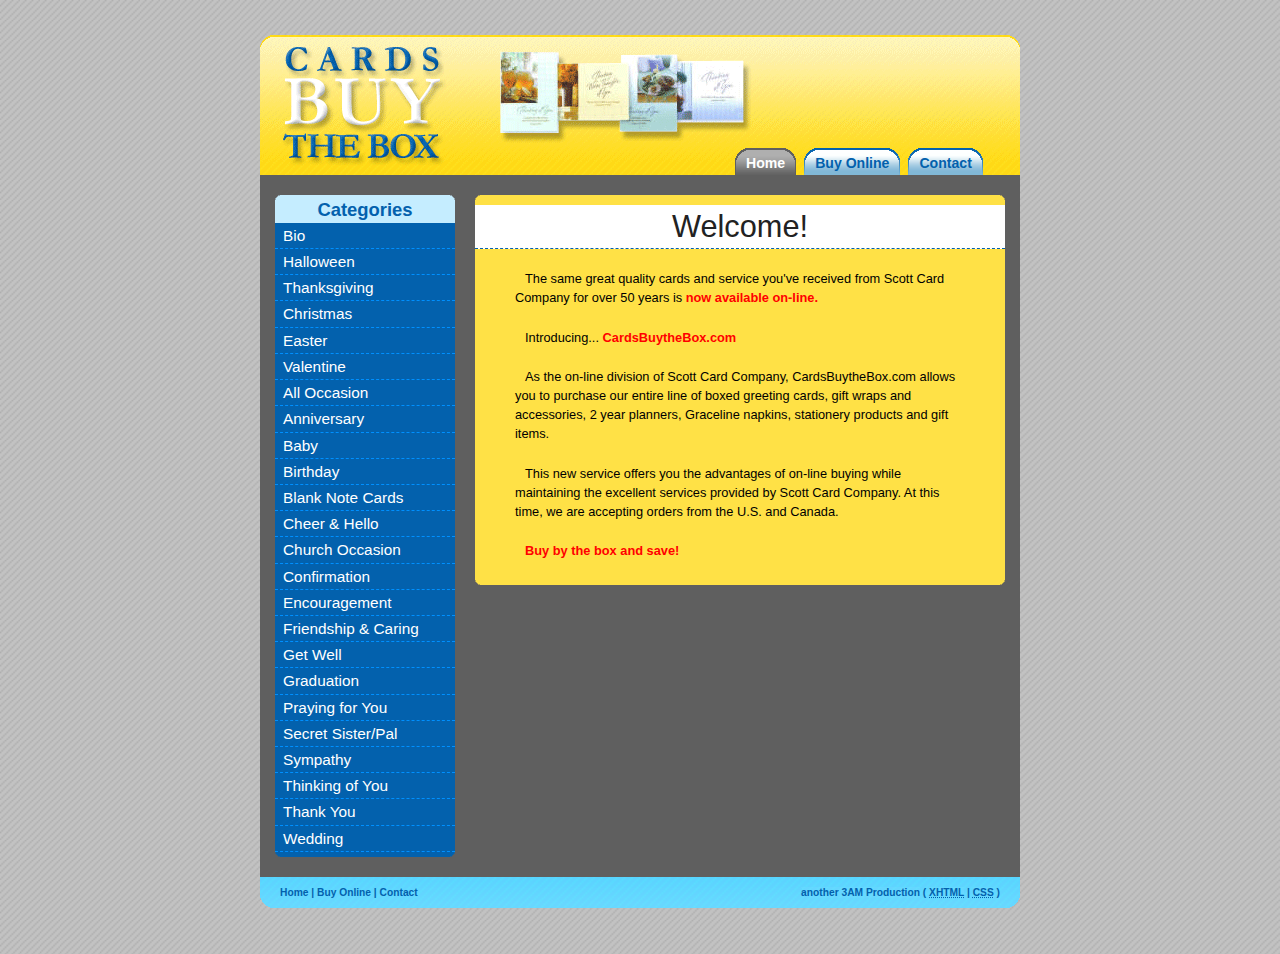
<file: index.htm>
<!DOCTYPE html PUBLIC "-//W3C//DTD XHTML 1.1//EN"
"http://www.w3.org/TR/xhtml11/DTD/xhtml11.dtd">

<html xmlns="http://www.w3.org/1999/xhtml">

<head>
<title>Cards Buy The Box</title>
<meta http-equiv="Content-Type" content="text/html;charset=utf-8" />
<link rel="stylesheet" href="indexcss02.css" type="text/css" media="screen" />

<link rel="stylesheet" type="text/css" href="niftyCorners.css">
<link rel="stylesheet" type="text/css" href="niftyPrint.css" media="print">
<script type="text/javascript" src="nifty.js"></script>
<script type="text/javascript">
window.onload=function(){
if(!NiftyCheck())
    return;
<!--Rounded("div#content","all","#E5FFF9","#FFE146","smooth");-->
<!--Rounded("ul#side","all","#E5FFF9","#0361AD","smooth");-->
Rounded("div#content","all","#5F5F5F","#FFE146","smooth");
Rounded("ul#side","top","#5F5F5F","#C5EDFF","smooth");
Rounded("ul#side","bottom","#5F5F5F","#0361AD","smooth");
<!--Rounded("div#thebody","top","#C2C2C2","#5F5F5F","smooth");-->
}
</script>

</head>

<body>

<div id="container">

<div id="header">
<h1>Cards Buy The Box</h1>
<ul id="nav">
	<li class="location"><a href="index.htm">Home</a></li>
  <li><a href="shop.htm">Buy Online</a></li>
  <li><a href="contact.htm">Contact</a></li>
</ul>
</div><!--header-->

<div id="thebody">

<div id="content">
  <h2>Welcome!</h2>
	<p>The same great quality cards and service you've received from Scott Card Company for over 50 years is <em>now available on-line.</em></p>
	<p>Introducing... <em>CardsBuytheBox.com</em></p>
	<p>As the on-line division of Scott Card Company, CardsBuytheBox.com allows you to purchase our entire line of boxed greeting cards, gift wraps and accessories, 2 year planners, Graceline napkins, stationery products and gift items.</p>
  <p>This new service offers you the advantages of on-line buying while maintaining the excellent services provided by Scott Card Company.  At this time, we are accepting orders from the U.S. and Canada.</p>
  <p><em>Buy by the box and save!</em></p>
</div><!--content-->

<ul id="side">
	<li><h4>Categories</h4></li>
  <li><a href="bio.htm">Bio</a></li>
  <li><a href="halloween/halloween1.htm">Halloween</a></li>
  <li><a href="thanksgiving/thanksgiving1.htm">Thanksgiving</a></li>
  <li><a href="christmas/christmasnocards.htm">Christmas</a></li>
  <li><a href="easter/easter1.htm">Easter</a></li>
  <li><a href="valentine/valentine1.htm">Valentine</a></li>
  <li><a href="alloccasion/alloccasions1.htm">All Occasion</a></li>
  <li><a href="anniversary/anniversary1.htm">Anniversary</a></li>
  <li><a href="baby/baby1.htm">Baby</a></li>
  <li><a href="birthday/birthday1.htm">Birthday</a></li>
  <li><a href="gifts/gifts1.htm">Blank Note Cards</a></li>
  <li><a href="thinkingofyou/thinkofyou1.htm">Cheer &amp; Hello</a></li>
  <li><a href="alloccasion/alloccasions3.htm">Church Occasion</a></li>
  <li><a href="confirmation/conformation1.htm">Confirmation</a></li>
  <li><a href="encouragement/encouragement1.htm">Encouragement</a></li>
  <li><a href="thinkingofyou/thinkofyou1.htm">Friendship &amp; Caring</a></li>
  <li><a href="getwell/getwell1.htm">Get Well</a></li>
  <li><a href="graduation/graduation1.htm">Graduation</a></li>
  <li><a href="thinkingofyou/thinkofyou1.htm">Praying for You</a></li>
  <li><a href="secretpal/secretpal1.htm">Secret Sister/Pal</a></li>
  <li><a href="sympathy/sympathy1.htm">Sympathy</a></li>
  <li><a href="thinkingofyou/thinkofyou1.htm">Thinking of You</a></li>
  <li><a href="thankyou/thankyou1.htm">Thank You</a></li>
  <li><a href="wedding/wedding1.htm">Wedding</a></li>
</ul>

</div><!--thebody-->

<div id="bottom">
  <span class="left"><a href="index.htm">Home</a> |
  <a href="shop.htm">Buy Online</a> |
  <a href="contact.htm">Contact</a></span>
  <a href="http://www.3amproductions.net">another 3AM Production</a> (
	<a title="Validate as XHTML" rel="validate external" href="http://validator.w3.org/check?uri=http://rowe.3amproductions.net"><abbr title="eXtensible Hypertext Markup Language"><acronym title="eXtensible Hypertext Markup Language">XHTML</acronym></abbr></a> |
	<a title="Validate CSS" rel="validate external" href="http://jigsaw.w3.org/css-validator/validator?uri=http://rowe.3amproductions.net/indexcss02.css"><abbr title="Cascading Style Sheets"><acronym title="Cascading Style Sheets">CSS</acronym></abbr></a> )
	<!--<a title="Validate as Section 508 Compliant" rel="validate external" href="http://www.contentquality.com/mynewtester/cynthia.exe?Url1=http://rowe.3amproductions.net"><abbr title="Section 508"><acronym title="Section 508">508</acronym></abbr></a> )-->
</div><!--bottom-->

</div><!--container-->

</body>

</html>
</file>
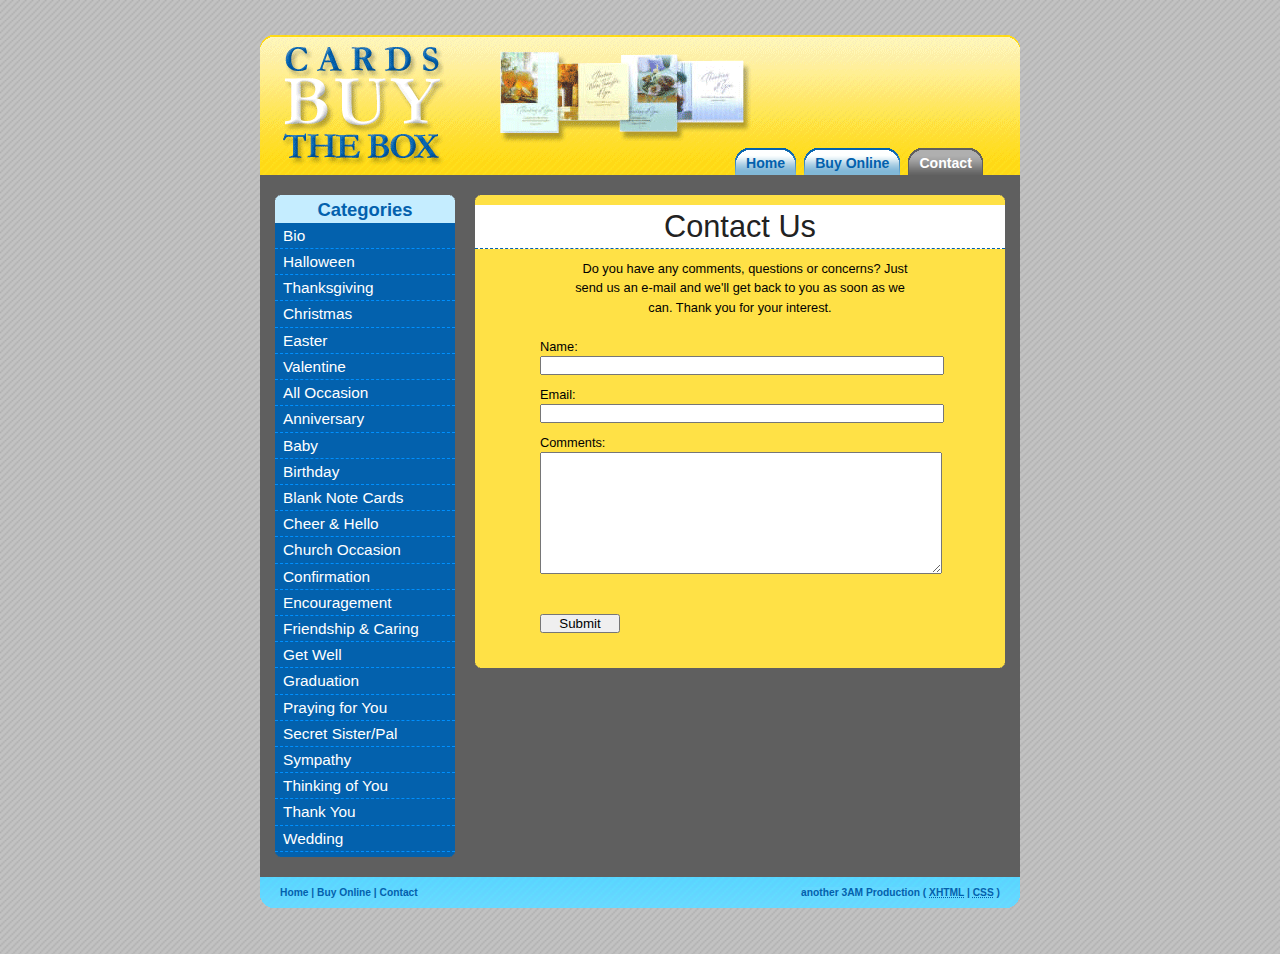
<file: contact.htm>
<!DOCTYPE html PUBLIC "-//W3C//DTD XHTML 1.1//EN"
"http://www.w3.org/TR/xhtml11/DTD/xhtml11.dtd">

<html xmlns="http://www.w3.org/1999/xhtml">

<head>
<title>Cards Buy The Box</title>
<meta http-equiv="Content-Type" content="text/html;charset=utf-8" />
<link rel="stylesheet" href="indexcss02.css" type="text/css" media="screen" />

<link rel="stylesheet" type="text/css" href="niftyCorners.css" />
<link rel="stylesheet" type="text/css" href="niftyPrint.css" media="print" />
<script type="text/javascript" src="nifty.js"></script>
<script type="text/javascript">
window.onload=function(){
if(!NiftyCheck())
    return;
<!--Rounded("div#content","all","#E5FFF9","#FFE146","smooth");-->
<!--Rounded("ul#side","all","#E5FFF9","#0361AD","smooth");-->
Rounded("div#content","all","#5F5F5F","#FFE146","smooth");
Rounded("ul#side","top","#5F5F5F","#C5EDFF","smooth");
Rounded("ul#side","bottom","#5F5F5F","#0361AD","smooth");
<!--Rounded("div#thebody","top","#C2C2C2","#5F5F5F","smooth");-->
}
</script>

</head>

<body>

<div id="container">

<div id="header">
<h1>Cards Buy The Box</h1>
<ul id="nav">
	<li><a href="index.htm">Home</a></li>
  <li><a href="shop.htm">Buy Online</a></li>
  <li class="location"><a href="contact.htm">Contact</a></li>
</ul>
</div><!--header-->

<div id="thebody">

<div id="content">
<h2>Contact Us</h2>
<form action="/contact.htm" method="post">
	<p class="contact">Do you have any comments, questions or concerns? Just send us an e-mail and we'll get back to you as soon as we can. Thank you for your interest.</p>
	<fieldset>
		<!--<legend >Contact Information</legend>-->
		<div class="clear"><label for="name" >Name:</label><input id="name" name="name" type="text" /></div>
    <div class="clear"><label for="email">Email:</label><input id="email" name="email" type="text" /></div>
    <div class="clear"><label for="misc">Comments:</label><textarea id="misc" name="misc" rows="8" cols="25"></textarea></div>

  </fieldset>
  <fieldset>
    <div class="clear"><input id="submit" name="submit" value="Submit" type="submit" /></div>
  </fieldset>
</form>
</div><!--content-->

<ul id="side">
	<li><h4>Categories</h4></li>
  <li><a href="bio.htm">Bio</a></li>
  <li><a href="halloween/halloween1.htm">Halloween</a></li>
  <li><a href="thanksgiving/thanksgiving1.htm">Thanksgiving</a></li>
  <li><a href="christmas/christmasnocards.htm">Christmas</a></li>
  <li><a href="easter/easter1.htm">Easter</a></li>
  <li><a href="valentine/valentine1.htm">Valentine</a></li>
  <li><a href="alloccasion/alloccasions1.htm">All Occasion</a></li>
  <li><a href="anniversary/anniversary1.htm">Anniversary</a></li>
  <li><a href="baby/baby1.htm">Baby</a></li>
  <li><a href="birthday/birthday1.htm">Birthday</a></li>
  <li><a href="gifts/gifts1.htm">Blank Note Cards</a></li>
  <li><a href="thinkingofyou/thinkofyou1.htm">Cheer &amp; Hello</a></li>
  <li><a href="alloccasion/alloccasions3.htm">Church Occasion</a></li>
  <li><a href="confirmation/conformation1.htm">Confirmation</a></li>
  <li><a href="encouragement/encouragement1.htm">Encouragement</a></li>
  <li><a href="thinkingofyou/thinkofyou1.htm">Friendship &amp; Caring</a></li>
  <li><a href="getwell/getwell1.htm">Get Well</a></li>
  <li><a href="graduation/graduation1.htm">Graduation</a></li>
  <li><a href="thinkingofyou/thinkofyou1.htm">Praying for You</a></li>
  <li><a href="secretpal/secretpal1.htm">Secret Sister/Pal</a></li>
  <li><a href="sympathy/sympathy1.htm">Sympathy</a></li>
  <li><a href="thinkingofyou/thinkofyou1.htm">Thinking of You</a></li>
  <li><a href="thankyou/thankyou1.htm">Thank You</a></li>
  <li><a href="wedding/wedding1.htm">Wedding</a></li>
</ul>

</div><!--thebody-->

<div id="bottom">
  <span class="left"><a href="index.htm">Home</a> |
  <a href="shop.htm">Buy Online</a> |
  <a href="contact.htm">Contact</a></span>
  <a href="http://www.3amproductions.net">another 3AM Production</a> (
	<a title="Validate as XHTML" rel="validate external" href="http://validator.w3.org/check?uri=http://rowe.3amproductions.net"><abbr title="eXtensible Hypertext Markup Language"><acronym title="eXtensible Hypertext Markup Language">XHTML</acronym></abbr></a> |
	<a title="Validate CSS" rel="validate external" href="http://jigsaw.w3.org/css-validator/validator?uri=http://rowe.3amproductions.net/indexcss02.css"><abbr title="Cascading Style Sheets"><acronym title="Cascading Style Sheets">CSS</acronym></abbr></a> )
	<!--<a title="Validate as Section 508 Compliant" rel="validate external" href="http://www.contentquality.com/mynewtester/cynthia.exe?Url1=http://rowe.3amproductions.net"><abbr title="Section 508"><acronym title="Section 508">508</acronym></abbr></a> )-->
</div><!--bottom-->

</div><!--container-->

</body>

</html>
</file>
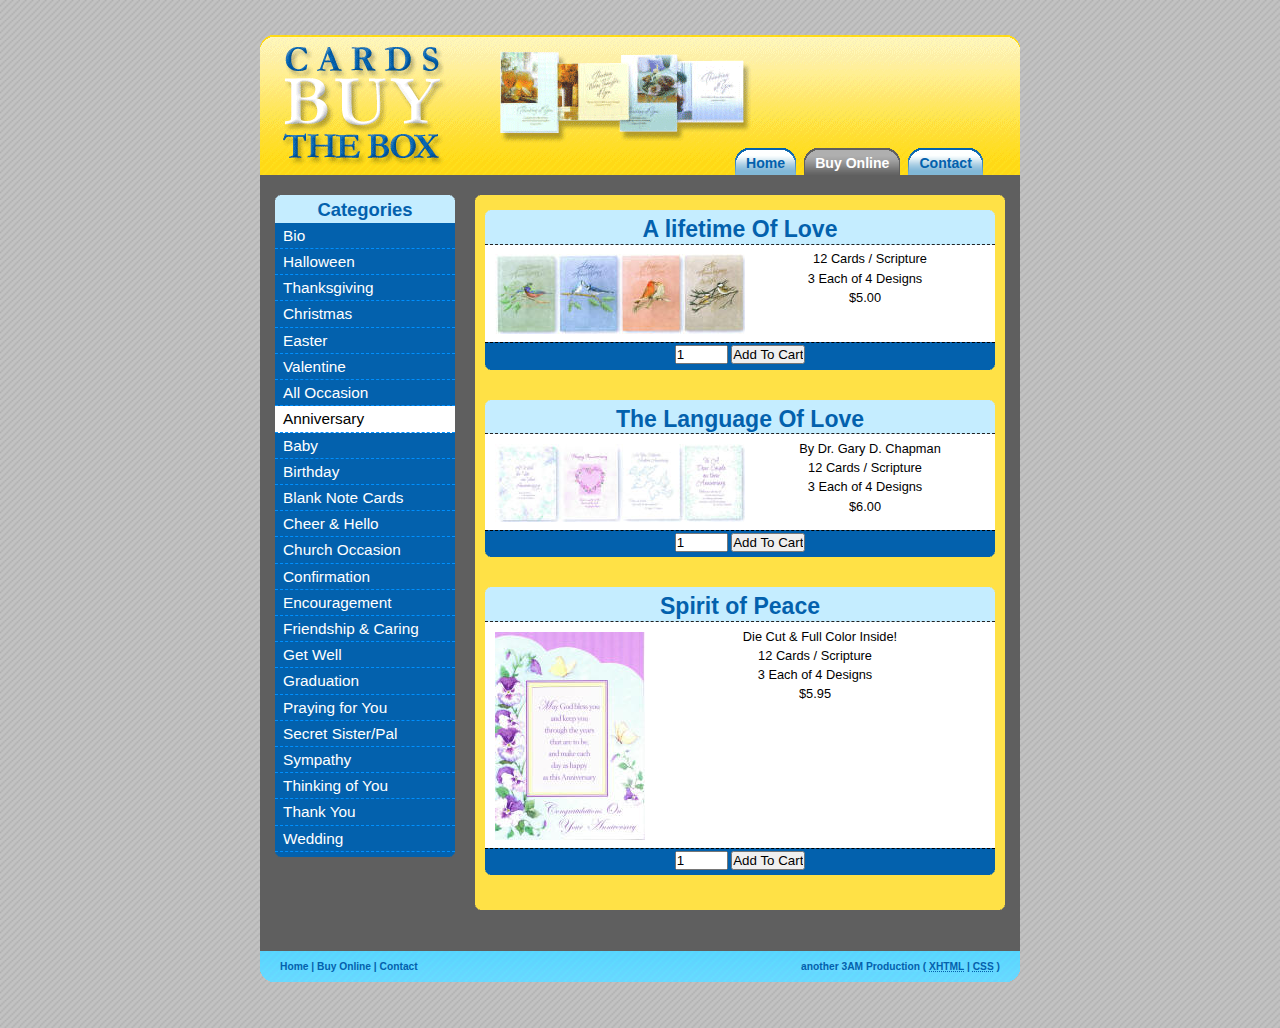
<file: shop.htm>
<!DOCTYPE html PUBLIC "-//W3C//DTD XHTML 1.1//EN"
"http://www.w3.org/TR/xhtml11/DTD/xhtml11.dtd">

<html xmlns="http://www.w3.org/1999/xhtml">

<head>
<title>Cards Buy The Box</title>
<meta http-equiv="Content-Type" content="text/html;charset=utf-8" />
<link rel="stylesheet" href="indexcss02.css" type="text/css" media="screen" />

<link rel="stylesheet" type="text/css" href="niftyCorners.css" />
<link rel="stylesheet" type="text/css" href="niftyPrint.css" media="print" />
<script type="text/javascript" src="nifty.js"></script>
<script type="text/javascript">
window.onload=function(){
if(!NiftyCheck())
    return;
<!--Rounded("div#content","all","#E5FFF9","#FFE146","smooth");-->
<!--Rounded("ul#side","all","#E5FFF9","#0361AD","smooth");-->
Rounded("div.item","bottom","#FFE146","#0361AD","smooth");
Rounded("div.item","top","#FFE146","#C5EDFF","smooth");
Rounded("div#content","all","#5F5F5F","#FFE146","smooth");
Rounded("ul#side","top","#5F5F5F","#C5EDFF","smooth");
Rounded("ul#side","bottom","#5F5F5F","#0361AD","smooth");
<!--Rounded("div#thebody","top","#C2C2C2","#5F5F5F","smooth");-->
}
</script>

</head>

<body>

<div id="container">

<div id="header">
<h1>Cards Buy The Box</h1>
<ul id="nav">
	<li><a href="index.htm">Home</a></li>
  <li class="location"><a href="shop.htm">Buy Online</a></li>
  <li><a href="contact.htm">Contact</a></li>
</ul>
</div><!--header-->

<div id="thebody">

<div id="content">
	<div class="item">
    <h3>A lifetime Of Love</h3>
    <img class="different" src="images/item01.jpg" alt="Image of a Random Product" />
    <p>12 Cards / Scripture<br />3 Each of 4 Designs<br />$5.00</p>
    <span><input name="jac_quantity_input" size="4" value="1" type="text">&nbsp;<input name="additem" value="Add To Cart" type="submit"></span>
  </div><!--item-->
  <div class="item">
    <h3>The Language Of Love</h3>
    <img class="different" src="images/item02.jpg" alt="Image of a Random Product" />    
    <p>By Dr. Gary D. Chapman<br />12 Cards / Scripture<br />3 Each of 4 Designs<br />$6.00</p>
    <span><input name="jac_quantity_input" size="4" value="1" type="text">&nbsp;<input name="additem" value="Add To Cart" type="submit"></span>
  </div><!--item-->
  <div class="item">
    <h3>Spirit of Peace</h3>
    <img class="different" src="images/item03.jpg" alt="Image of a Random Product" />    
    <p>Die Cut &amp; Full Color Inside!<br/>12 Cards / Scripture<br />3 Each of 4 Designs<br />$5.95</p>
    <span><input name="jac_quantity_input" size="4" value="1" type="text">&nbsp;<input name="additem" value="Add To Cart" type="submit"></span>
  </div><!--item-->
  <!--<div class="item">
    <img src="images/item01.jpg" alt="Image of a Random Product" />
    <h3>A lifetime Of Love</h3>
    <p>12 Cards / Scripture<br />3 Each of 4 Designs<br />$5.00</p>
    <span><input name="jac_quantity_input" size="4" value="1" type="text">&nbsp;<input name="additem" value="Add To Cart" type="submit"></span>
  </div>
  <div class="item">
    <img src="images/item02.jpg" alt="Image of a Random Product" />
    <h3>The Language Of Love</h3>
    <p>By Dr. Gary D. Chapman<br />12 Cards / Scripture<br />3 Each of 4 Designs<br />$6.00</p>
    <span><input name="jac_quantity_input" size="4" value="1" type="text">&nbsp;<input name="additem" value="Add To Cart" type="submit"></span>
  </div>
  <div class="item">
    <img src="images/item03.jpg" alt="Image of a Random Product" />
    <h3>Spirit of Peace</h3>
    <p>Die Cut &amp; Full Color Inside!<br/>12 Cards / Scripture<br />3 Each of 4 Designs<br />$5.95</p>
    <span><input name="jac_quantity_input" size="4" value="1" type="text">&nbsp;<input name="additem" value="Add To Cart" type="submit"></span>
  </div>-->
</div><!--content-->

<ul id="side">
	<li><h4>Categories</h4></li>
  <li><a href="bio.htm">Bio</a></li>
  <li><a href="halloween/halloween1.htm">Halloween</a></li>
  <li><a href="thanksgiving/thanksgiving1.htm">Thanksgiving</a></li>
  <li><a href="christmas/christmasnocards.htm">Christmas</a></li>
  <li><a href="easter/easter1.htm">Easter</a></li>
  <li><a href="valentine/valentine1.htm">Valentine</a></li>
  <li><a href="alloccasion/alloccasions1.htm">All Occasion</a></li>
  <li><a class="location" href="anniversary/anniversary1.htm">Anniversary</a></li>
  <li><a href="baby/baby1.htm">Baby</a></li>
  <li><a href="birthday/birthday1.htm">Birthday</a></li>
  <li><a href="gifts/gifts1.htm">Blank Note Cards</a></li>
  <li><a href="thinkingofyou/thinkofyou1.htm">Cheer &amp; Hello</a></li>
  <li><a href="alloccasion/alloccasions3.htm">Church Occasion</a></li>
  <li><a href="confirmation/conformation1.htm">Confirmation</a></li>
  <li><a href="encouragement/encouragement1.htm">Encouragement</a></li>
  <li><a href="thinkingofyou/thinkofyou1.htm">Friendship &amp; Caring</a></li>
  <li><a href="getwell/getwell1.htm">Get Well</a></li>
  <li><a href="graduation/graduation1.htm">Graduation</a></li>
  <li><a href="thinkingofyou/thinkofyou1.htm">Praying for You</a></li>
  <li><a href="secretpal/secretpal1.htm">Secret Sister/Pal</a></li>
  <li><a href="sympathy/sympathy1.htm">Sympathy</a></li>
  <li><a href="thinkingofyou/thinkofyou1.htm">Thinking of You</a></li>
  <li><a href="thankyou/thankyou1.htm">Thank You</a></li>
  <li><a href="wedding/wedding1.htm">Wedding</a></li>
</ul>

<div style="clear:both; height:1px;"></div>

</div><!--thebody-->

<div id="bottom">
  <span class="left"><a href="index.htm">Home</a> |
  <a href="shop.htm">Buy Online</a> |
  <a href="contact.htm">Contact</a></span>
  <a href="http://www.3amproductions.net">another 3AM Production</a> (
	<a title="Validate as XHTML" rel="validate external" href="http://validator.w3.org/check?uri=http://rowe.3amproductions.net"><abbr title="eXtensible Hypertext Markup Language"><acronym title="eXtensible Hypertext Markup Language">XHTML</acronym></abbr></a> |
	<a title="Validate CSS" rel="validate external" href="http://jigsaw.w3.org/css-validator/validator?uri=http://rowe.3amproductions.net/indexcss02.css"><abbr title="Cascading Style Sheets"><acronym title="Cascading Style Sheets">CSS</acronym></abbr></a> )
	<!--<a title="Validate as Section 508 Compliant" rel="validate external" href="http://www.contentquality.com/mynewtester/cynthia.exe?Url1=http://rowe.3amproductions.net"><abbr title="Section 508"><acronym title="Section 508">508</acronym></abbr></a> )-->
</div><!--bottom-->

</div><!--container-->

</body>

</html>
</file>
<file: indexcss02.css>
/*********************************** body ***************************************/

*{margin:0;padding:0;}
ul{list-style:none;}

html {
	/* http://www.splintered.co.uk/experiments/49/ */
	min-height: 100%;
	margin-bottom: 1px;
  color: #000000;
  background: #FFD919 url(images/back.gif) 0px 0px;
}

body {
	position: relative;
  padding-bottom: 10px;
	text-align: left;
	font-size: 80%;
  line-height: 1.5em;
	font-family: "Verdana", "Lucida Sans Unicode", "Trebuchet MS", "Century Gothic", sans-serif;
}

#container {
	position: relative;
  width: 760px;
  margin: 35px auto;
  /*border: 4px solid #FFFFFF;*/
}


/********************************* top elements *********************************/

#header {
  background: url(images/header8.gif) 0px 0px no-repeat;
  color: #FFFFFF;
  height: 140px;
}

#nav {
	list-style: none;
	display: block;
	font-size: 1.1em;
  font-weight: bold;
  line-height: 1.0em;
  padding: 113px 0px 0px 475px;
  text-align: right;
}

#nav li {
  margin-right: 8px;
  padding-left: 11px;
	display: inline;
  background: url(images/tabLeft.gif) top left no-repeat;
  background: url(images/tabs_01.gif) top left no-repeat;
  background: url(images/tabLeft2.gif) top left no-repeat;
  float: left;
}

#nav li.location {
  background: url(images/tabLeft2.gif) top left no-repeat;
  background: url(images/tabs_01.gif) top left no-repeat;
}

#side {
  width: 180px;
  font-size: 1.2em;
  margin: 0px 15px;
}

#side li {
  position: relative;
  background: #FFDF38;
  background: #FFFF99;
  background: #90D900;
  background: #96F8FF;
  background: #0361AD;
  display: block;
  /*border-bottom: 1px solid #9FCC4E;
  border-bottom: 1px solid #285F1A;*/
}


/******************************** content sections ****************************/

#thebody {
  background: #008000;
  background: #FFFFFF;
  background: #E5FFF9;
  background: #5F5F5F;
  padding: 20px 0px;
}

#content {
	position: relative;
	color: #000000;
  background: #A5E994;
  background: #FFDF38;
  background: #FFF98C;
  /*background: #FFEB88;*/
  background: #FFE146;
  margin: 0px 15px 20px 0px;
	font-size: 1.0em;
  float: right;
  width: 530px;
  display: inline;
}

p {
	text-indent: 10px;
  margin: 20px 40px;
}

p em {
  color: #FF0000;
  font-weight: bold;
  font-style: normal;
}

#bottom {
  color: #0361AD;
  background: url(images/footer.gif) left bottom no-repeat;
  margin: 0px;
  padding: 6px 20px 0px 20px;
  clear: both;
	text-align: right;
  font-size: .8em;
  font-weight: bold;
  display: block;
  height: 25px;
}

.left {
	float: left;
}



/************************************** items **********************************/

.item {
  background: #FFFFFF;
  margin: 10px 10px 30px 10px;
  text-align: left;
  clear: both;
} 

.item img {
  float: left;
  margin: 35px 5px 8px 10px;
}

.item img.different {
  margin: 5px 5px 8px 10px;
}

.item p {
  text-align: center;
  margin: 0px 15px 0px 0px;
}

.item span {
	clear: both;
  text-align: center;
  display: block;
  margin: 0px;
  padding: 2px 0px 0px 0px;
  background: #C5EDFF;
  background: #0361AD;
  border-top: 1px dashed #000000;
}


/********************************* links ********************************/

ul#nav li a {
	text-decoration: none;
	color: #0361AD;
  color: #FFFFFF;
  color: #0361AD;
	background: url(images/tabRight.gif) top right no-repeat;
  background: url(images/tabs_02.gif) top right no-repeat;
  background: url(images/tabRight2.gif) top right no-repeat;
  padding: 8px 11px 5px 0px;
  display: block;
}

#bottom a {
  text-decoration: none;
	color: #000000;
  color: #0361AD;
	background: inherit;
	width: 100%;
  margin-top: 15px;
}

ul#nav li.location a {
	background: url(images/tabRight2.gif) top right no-repeat;
  background: url(images/tabs_02.gif) top right no-repeat;
	color: #FFFFFF;
  color: #0361AD;
  color: #FFFFFF;
}

ul#nav li a:hover, ul#nav li a:focus {
	color: #FF0000;
}

#bottom a:hover, #bottom a:focus {
	background: transparent;
	color: #FFFFFF;
}

ul#side li a {
  color: #FFFFFF;
  background: #0361AD;
  text-decoration: none;
  padding: 3px 0px 3px 8px;
  display: block;
  _height: 1em;
  border-bottom: 1px dashed #0090FF;
}

ul#side li a.location, ul#side li a:hover, ul#side li a:focus {
  color: #000000;
  background: #FFFFFF
}

p a {
	background: #FFFFFF;
  color: #C80000;
  text-decoration: none;
}

p a:hover, p a:focus {
	background: #C80000;
  color: #FFFFFF;
}


/********************************* form ********************************/

form{
	/* so that submit button is centered */
  /*text-align: center;*/
  width: 400px;
  margin: 0px auto;
}

p.contact { text-align: center; width: 350px; margin: 10px auto; }

fieldset {
	border: none;
	/*width: 400px;;*/
  width: 100%;
	padding: 0px 0px 20px 0px;
  margin: 0px auto;
}

.clear { margin: 10px 0px; }

fieldset legend {
	font-size: 18px;
  text-align: right;
  margin: 0px 0px 6px 0px;
}

fieldset label {
	text-align: left;
  display: block;
}

fieldset input, fieldset textarea {
  width: 100%;
  display: block;
  clear: both;
}

#submit {
	width: 80px;
}



/************************** header typestyles ***************************/

h1
{
  display: none;

	color: #222222;
	background: transparent;
	margin: 0px;
  padding: 0px;
	text-align: left;
	font-weight: normal;
	font-family: "Trebuchet MS", "Lucida Sans Unicode", "Helvetica", "Century Gothic", sans-serif;
}

h2
{
  color: #222222;
  background: #FFFFFF;
  margin: 5px 0px 0px 0px;
  padding: 12px 0px 12px 0px;
	text-decoration: none;	
	text-align: center;
	font-size: 2.4em;
	font-weight: normal;
	font-family: "Trebuchet MS", "Tahoma", "Agency FB", "Helvetica", "Century Gothic", "Lucida Sans Unicode", sans-serif;
  border-bottom: 1px dashed #0361AD;
}

h3
{
	/*background: #FFD919;
  background: #C5EDFF;
  background: url(images/BIGtabRight2.gif) top right no-repeat;*/
  background: #C5EDFF;
	color: #222222;
  color: #0361AD;
	margin-bottom: .2em;
  padding: 5px 15px .2em 15px;
	text-align: center;
	font-size: 1.8em;
	font-family: "Trebuchet MS", "Lucida Sans Unicode", "Helvetica", "Century Gothic", sans-serif;
	border-bottom: 1px dashed #222222;
}

h4
{
	background: #4CCFFF;
  background: #C5EDFF;
	color: #000000;
  color: #0361AD;
	text-align: center;
	font-size: 1.2em;
  padding: 0em 0em .2em 0em;
	font-family: "Trebuchet MS", "Lucida Sans Unicode", "Helvetica", "Century Gothic", sans-serif;
}
</file>
<file: niftyCorners.css>
.rtop,.artop{display:block}
.rtop *,.artop *{display:block;height:1px;overflow:hidden;font-size:1px}
.artop *{border-style: solid;border-width:0 1px}
.r1,.rl1,.re1,.rel1{margin-left:5px}
.r1,.rr1,.re1,.rer1{margin-right:5px}
.r2,.rl2,.re2,.rel2,.ra1,.ral1{margin-left:3px}
.r2,.rr2,.re2,.rer2,.ra1,.rar1{margin-right:3px}
.r3,.rl3,.re3,.rel3,.ra2,.ral2,.rs1,.rsl1,.res1,.resl1{margin-left:2px}
.r3,.rr3,.re3,.rer3,.ra2,.rar2,.rs1,.rsr1,.res1,.resr1{margin-right:2px}
.r4,.rl4,.rs2,.rsl2,.re4,.rel4,.ra3,.ral3,.ras1,.rasl1,.res2,.resl2{margin-left:1px}
.r4,.rr4,.rs2,.rsr2,.re4,.rer4,.ra3,.rar3,.ras1,.rasr1,.res2,.resr2{margin-right:1px}
.rx1,.rxl1{border-left-width:5px}
.rx1,.rxr1{border-right-width:5px}
.rx2,.rxl2{border-left-width:3px}
.rx2,.rxr2{border-right-width:3px}
.re2,.rel2,.ra1,.ral1,.rx3,.rxl3,.rxs1,.rxsl1{border-left-width:2px}
.re2,.rer2,.ra1,.rar1,.rx3,.rxr3,.rxs1,.rxsr1{border-right-width:2px}
.rxl1,.rxl2,.rxl3,.rxl4,.rxsl1,.rxsl2,.ral1,.ral2,.ral3,.ral4,.rasl1,.rasl2{border-right-width:0}
.rxr1,.rxr2,.rxr3,.rxr4,.rxsr1,.rxsr2,.rar1,.rar2,.rar3,.rar4,.rasr1,.rasr2{border-left-width:0}
.r4,.rl4,.rr4,.re4,.rel4,.rer4,.ra4,.rar4,.ral4,.rx4,.rxl4,.rxr4{height:2px}
.rer1,.rel1,.re1,.res1,.resl1,.resr1{border-width:1px 0 0;height:0px !important;height /**/:1px}
</file>
<file: niftyPrint.css>
.rtop,.artop{display: none}
</file>
